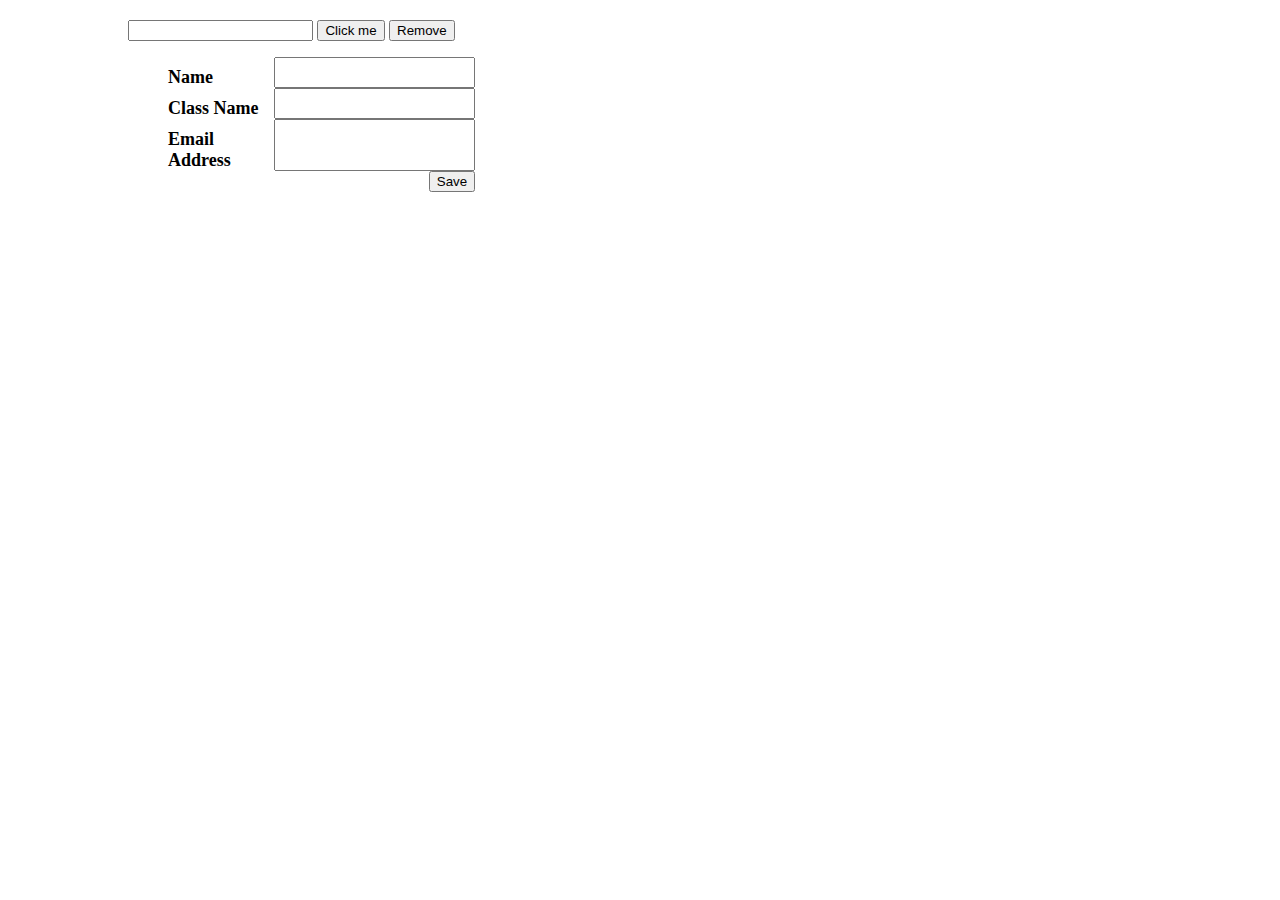
<file: templates/test.html>
<!DOCTYPE html>
<html lang="en">
<head>
    <meta charset="UTF-8">
    <title>Title</title>
    <link rel="stylesheet" type="text/css" href="../static/css/style.css">
</head>
<body>
    <div class="container" id="container">
        <div>
            <input id="inputs-number" type="number">
            <button id="button" type="button" onclick="produceInputs()">Click me</button>
            <button id="remove-inputs" type="button" onclick="removeInputs()">Remove</button>
        </div>

        <div class="inputs-div">
            <form method="post" >
                <ul id="wrapper">
                    <li>
        <label for="">Name</label>
        <input type="text">
      </li>
      <li>
        <label for="">Class Name</label>
        <input type="text">
      </li>
      <li>
        <label for="">Email Address</label>
        <input type="email">
      </li>
      <li>
        <button type="submit">Save</button>
      </li>
                </ul>
            </form>
        </div>
</body>
</html>
</file>
<file: static/css/style.css>
body {
    /*margin: 0;*/
    /*padding: 0;*/
    font-family: "Helvetica Neue", Helvetica, Arial, sans-serif;
    margin:auto;
    width:1024px;
    padding:10px;
    /*background-image: url("../images/2.png");*/

}

h1 {
    text-align: center;
    margin: 10px 0 1.5em;
}

label {

    font-size:18px;
    font-family:Verdana;
    font-weight: bold;
}
input + button {
    margin-top: 10px;
}

label {
    margin-right: 10px;
}

label {
    margin-top: 10px;
}

.tp-div, .am-div, .graphMl-div, .networkx-div {
    margin: 1em;
}

/*.input-div {*/
/*    display: flex;*/
/*    */
/*    padding: .5em;*/

/*}*/

/*.input-div > input {*/
/*  flex: 1;*/
/*}*/
.buttons-div {
    /*display: flex;*/
    /*align-items: center;*/
    /*justify-content: center;*/

    /*border: 3px solid green;*/
    padding: 10px;
}

.inputs-div {
    display: flex;
    align-items: center;


}

.global-div {
    display: flex;
    flex-direction: column;
}


#wrapper{
      /*background: #eee;*/
      /*list-style: none;*/
      /*margin: 50px;*/
      /*padding: 20px;*/

}

#wrapper li{
    display: flex;
    justify-content: flex-end;
    /*padding: 5px 0;*/
}

#wrapper li label{
    flex: 1;
}

/*@media screen and (min-width:300px) and (max-width:499px) {*/
/*    #wrapper li{*/
/*        flex-direction: column;*/
/*    }*/

/*    #wrapper li input{*/
/*        flex: 3;*/
/*    }*/
/*}*/
@media screen and (min-width:500px) {
    #wrapper li input{
        flex: 2;
    }
}

img {
    display: block;
    margin-left: auto;
    margin-right: auto;
    width: 50%;
}

/*@media screen and (min-width:768px) {*/
/*    #wrapper li input{*/
/*        flex: 4;*/
/*    }*/
/*}*/

/*@media screen and (min-width:992px) {*/
/*    #wrapper li input{*/
/*        flex: 6;*/
/*    }*/
/*}*/
/*@media screen and (min-width:1200px) {*/
/*    #wrapper li input{*/
/*        flex: 8;*/
/*    }*/
/*}*/
</file>
